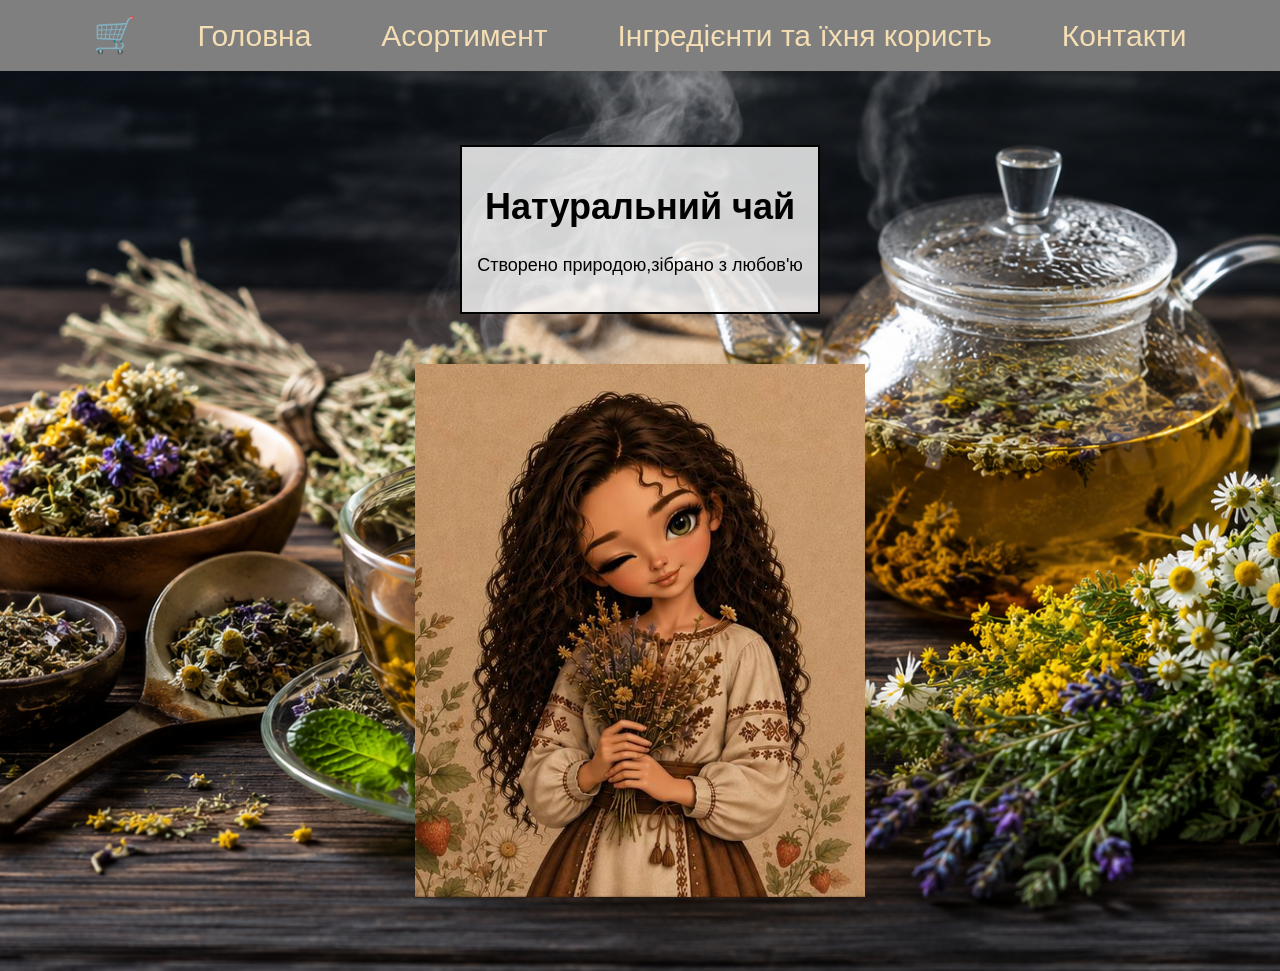
<file: index.html>
<!DOCTYPE html>
<html lang="en">
<head>
    <meta charset="UTF-8">
    <meta name="viewport" content="width=device-width, initial-scale=1.0">
    <title>Натуральний чай</title>
    <link rel="stylesheet" href="styles.css">
</head>
<body>
    <nav>
        <ul>
        <li><a href="index.html">Головна</a></li>
        <li><a href="#">Асортимент</a></li>
        <li><a href="ingredients.html">Інгредієнти та їхня користь</a></li>
        <li><a href="#">Контакти</a></li>
        </ul>
        <li class="cart">
<a href="#">🛒</a>
        </li>
    </nav>
    <div class="home-hero">
    <div class="wrapper">
    <h1>Натуральний чай</h1>
    <p>Створено природою,зібрано з любов'ю</p>
    </div>
    <img class="main-photo" src="Фото 11.jpg" alt="Натуральний чай">
    </div>
</body>
</html>
</file>
<file: styles.css>
* {
    box-sizing: border-box;
}

img {
    max-width: 100%;
    height: auto;
    display: block;
    margin: 0 auto
}
* {
    box-sizing: border-box;
}
body{
    margin: 0;
    padding: 20px;
    font-family: Arial, Helvetica, sans-serif;
    text-align: center;   
}
.wrapper { 
    background-color: rgba(255, 255, 255, 0.8);/*напівпрозорий білий фон*/
    border: 2px solid black;/*чорна рамка*/
    display: inline-block;/*щоб рамка обгортала текст*/
    padding: 15px;/*внутрішній відступ*/
    margin: 20px auto;/*відступи зверху/знизу та по центру*/
}
h1 {
    font-size: 36px;
}
p {
    font-size: 18px;
    line-height: 1.5;
}
img { 
    max-width: 100%;
    height: auto;
    display: block;
    margin: 20px auto;
}
.menu { 
display: flex;
justify-content: center;
align-items: center;
gap: 25px;
padding: 15px;
background-color: #222;
}
.menu a { 
    color: white;
    text-decoration: none;
    font-size: 18px;
}
.menu a:hover {
color: #00aaff;
}
/*Для телефону*/
@media (max-width: 600px) {
    .menu {
        flex-direction: column;
        gap: 12px;
    }
    .menu a {
        font-size: 17px;
    }
}
body {
    background-image: url('90.png');
    background-size: cover;/*щоб заповнювало весь екран*/
    background-repeat:no-repeat;/*щоб не повторювалося*/
background-position: center;
width: 100%;
min-height: 100vh;
}


body {
    margin: 0;
    padding: 0;
    font-family: Arial, Helvetica, sans-serif;
    background: none;
}
.hero {
    background-image: url(90.png);
    background-size: cover;
    background-position: center;
    height: 100vh;/*Верхня секція на весь екран*/
    display: flex;
    flex-direction: column;
    justify-content: center;
    align-items: center;
    color: rgba(6, 6, 6, 0.823);/*Колір тексту на фоні*/
}
.hero-content {
    background: rgba(0, 0, 0, 0.45);
    border: 2px solid rgba(255, 255, 255, 0.8);
    border-radius: 15px;
    padding: 20px 35px;
    text-align: center;
    color: wheat;
}
.arrow {
    color: white;
    font-size: 45px;
    margin-top: 10px;
}

.ingredient img {
    max-width: 200px;
    height: auto;
}
.arrow {
    font-size: 50px;
    color: wheat;
    margin-top: 20px;
}

.ingredients {
    background: white;
    padding: 60px 20px;
    display: flex;
    flex-direction: column;
    gap: 40px;
}

.ingredient img {
    width: 220px;
    height: 220px;
    max-width: 100%;
    object-fit: cover;
    border-radius: 50%;
}
.ingredient {
    display: grid;
    grid-template-columns: 220px 1fr;
    gap: 60px;
    width: 100%;
    max-width: 900px;
    margin: 0 auto;
    align-items: center;
}

.text {
    text-align: left;
}
.text h2 {
    font-size: 28px;
    margin-bottom: 25px;
}
.text p {
    font-size: 18px;
    margin: 12px 0;
}

.check {
    display: inline-flex;
    align-items: center;
    justify-content: center;
    width: 18px;
    height: 18px;
    background: #5caf50;
    color: white;
    border-radius: 50%;
    font-size: 12px;
    font-weight: bold;
    margin-right: 10px;
}
.home-hero {
    background-image: url("90.png");
    background-size: cover;
    background-position: center;
    background-repeat: no-repeat;
    min-height: 100vh;

    display: flex;
    flex-direction: column;
    align-items: center;
    justify-content: center;
}
.main-photo {
    width: 450px;
    max-width: 100%;
    height: auto;
    margin-top: 30px;
}


nav {
    background: rgba(0, 0, 0, 0.5);
    padding: 15px 0;
    text-align: center;
}
nav ul {
    list-style: none;
    margin: 0;
    padding: 0;
    display: flex;
    justify-content: center;
    gap: 40px;
}
nav a {
    color: wheat;
    text-decoration: none;
    font-size: 30px;
    padding: 8px 15px;
}
nav a:hover {
    color: #d9c28f;
}

.ingredients-page img {
    display: block;
    margin-left: 0;
    margin-right: auto;
    width: 200px;
}
.ingredients-page .ingredient {
    justify-content: flex-start;
    margin-left: 0;
    margin-right: 0;
}
.cart a {
    font-size: 35px;
    padding: 8px 15px;
}
nav ul {
    list-style: none;
    display: flex;
    align-items: center;
    justify-content: center;
    gap: 40px;
}
.cart {
    margin-left: 0px;
}
nav {
    display: flex;
    align-items: center;
    justify-content: center;
}
.cart {
    order: -1;
    margin-right: 30px;
}
.cart::marker {
    content: "";
}









@media (max-width: 768px) {
    .ingredient {
        grid-template-columns: 160px 1fr;
        gap: 30px;
    }
.ingredient img {
    width: 160px;
    height: 160px;
}
.text h2 {
    font-size: 24px;
}
.text p {
    font-size: 16px;
}
.ingredients {
    padding: 40px 20px;
    gap: 35px;
}
}

@media (max-width: 600px) {
.ingredient {
    grid-template-columns: 1fr;
    gap: 20px;
    text-align: center;
}
.ingredient img {
    width: 150px;
    height: 150px;
    margin: 0 auto;
}
.text {
    text-align: center;
}
.text h2 {
    font-size: 22px;
    margin-bottom: 15px;
}
.text p {
    font-size: 16px;
    line-height: 1.5;
}
.ingredients {
    padding: 30px 15px;
    gap: 45px;
}
nav ul {
    flex-wrap: wrap;
    gap: 5px;
}
nav a {
    font-size: 18px;
    padding: 6px 10px;
}
}
</file>
